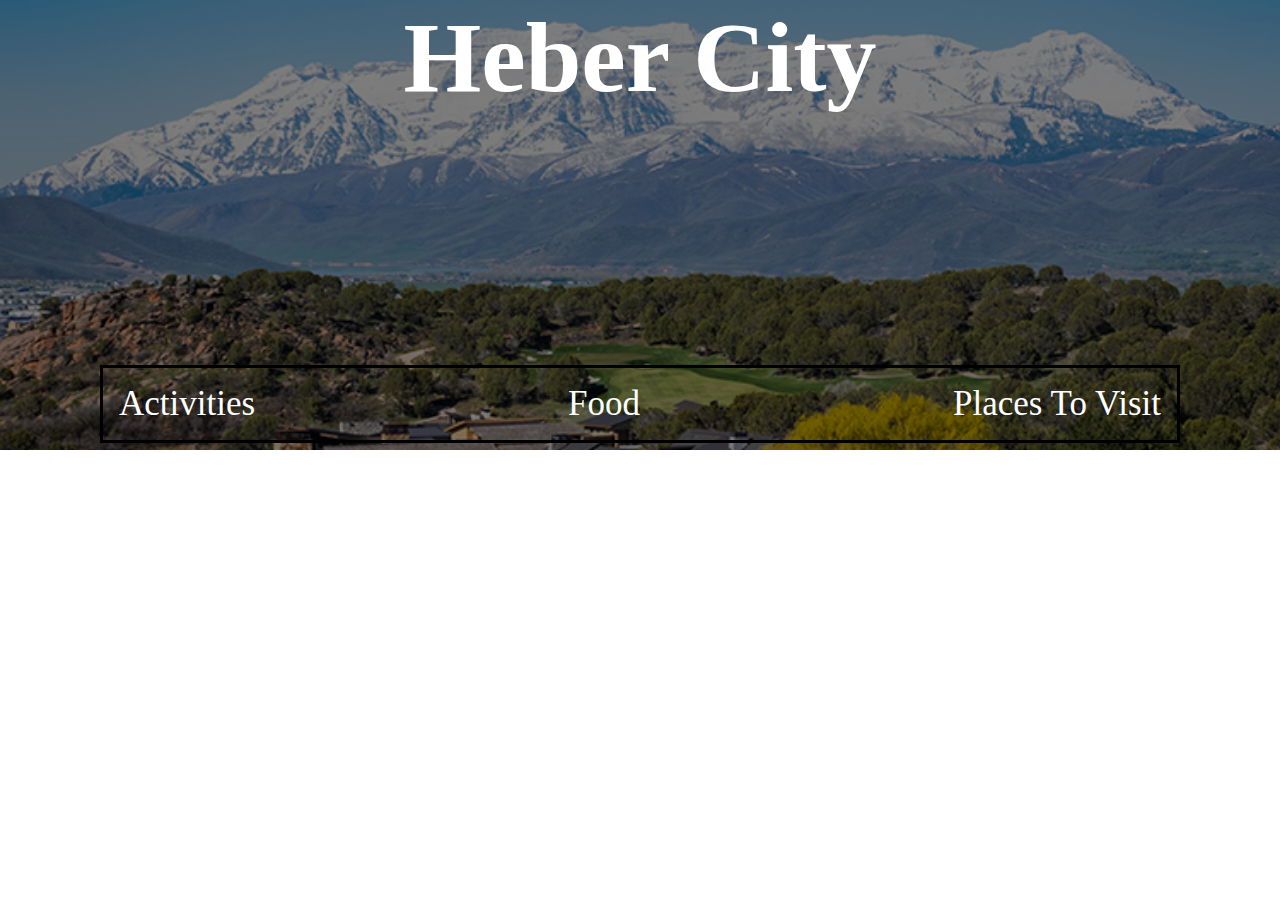
<file: index.html>
<!DOCTYPE html>
         
        <head>

            <title>Home</title>

            <link rel="stylesheet" href="styles.css">
            
        </head>


        <body>
    
            
            
        <div class="hero-image">
            <div class="hero-content">
                <h1 class="title">Heber City</h1>
                <ul class="nav">
                    <li><a href="activities.html">
                            Activities
                        </a>
                    </li>
        
                    <li><a href="food.html">
                            Food
                        </a>
                    </li>
        
                    <li><a href="things.html">
                            Places To Visit
                        </a>
                    </li>
        
                </ul>
            </div>
        </div>

        </body>

    </html>
</file>
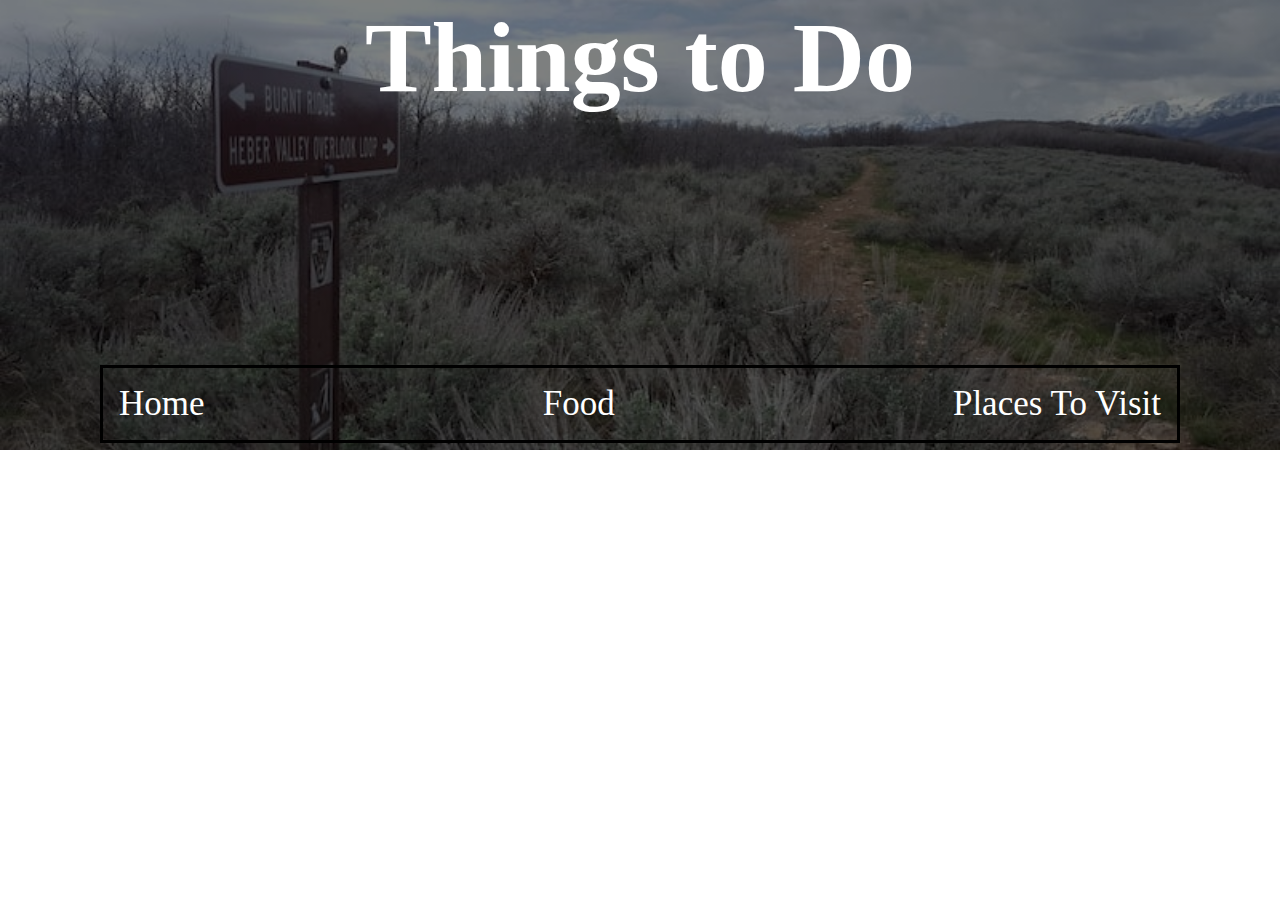
<file: activities.html>
<!DOCTYPE html>
         
<head>

    <title>Activities</title>
    
    <link rel="stylesheet" href="styles.css">
    
</head>


<body>
    <div class="hero-image3">
        <div class="hero-content">
            <h1 class="title">Things to Do</h1>
                <ul class="nav">
                    <li><a href="index.html">
                         Home
                        </a>
                    </li>
                    <li><a href="food.html">
                        Food
                        </a>
                    </li>
                    <li><a href="things.html">
                        Places To Visit
                        </a>
                    </li>
                </ul>
        </div>
    </div>
</body>

</html>
</file>
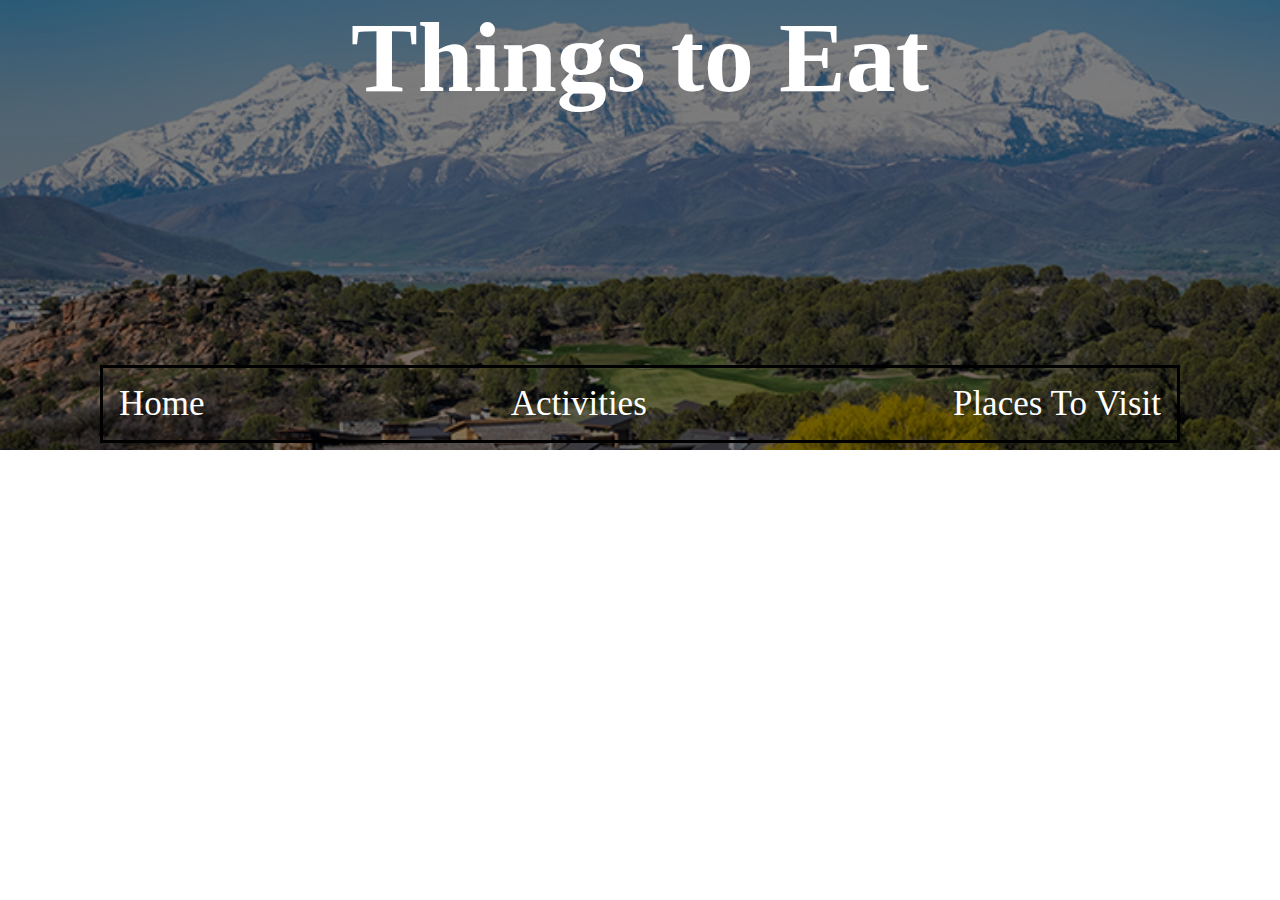
<file: food.html>
<!DOCTYPE html>
         
<head>

    <title>Food</title>

    <link rel="stylesheet" href="styles.css">
    
</head>


<body>

    <div class="hero-image">
        <div class="hero-content">
            <h1 class="title">Things to Eat</h1>
                <ul class="nav">
                    <li><a href="index.html">
                            Home
                        </a>
                    </li>
                    <li><a href="activities.html">
                            Activities
                        </a>
                    </li>
                    <li><a href="things.html">
                        Places To Visit
                        </a>
                    </li>
                </ul>
        </div>
    </div>
</body>

</html>
</file>
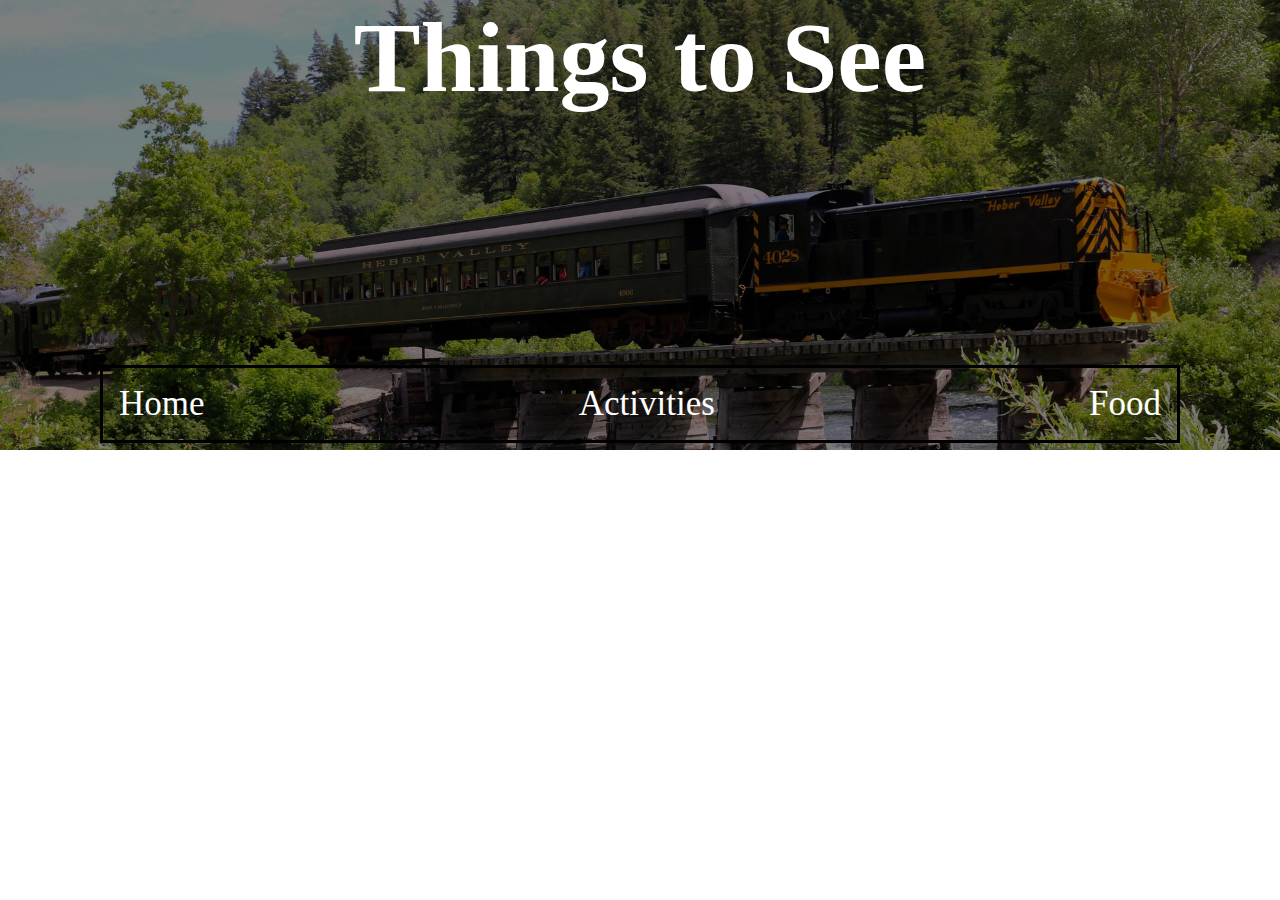
<file: things.html>
<!DOCTYPE html>
         
<head>

    <title>Things to Visit</title>

    <link rel="stylesheet" href="styles.css">
    
</head>


<body>


    <div class="hero-image2">
        <div class="hero-content">
            <h1 class="title">Things to See</h1>
            <ul class="nav">
                <li><a href="index.html">
                        Home
                    </a>
                </li>

                <li><a href="activities.html">
                        Activities
                    </a>
                </li>

                <li><a href="food.html">
                        Food
                 </a>
                </li>

            </ul>
    </div>
</div>
</body>

</html>
</file>
<file: styles.css>
html, body{
    height: 100%;
    margin: 0;
}
.title{
    margin-top: 250px;
    text-align: center;
    margin: auto;
    font-family: fantasy;
    font-size:100px;
    color: rgb(255, 255, 255);
}
.hero-image {
    background-image: linear-gradient(rgba(0, 0, 0, 0.5), rgba(0, 0, 0, 0.5)), url("/images/timp.jpg");
    height: 50%;
    background-position: center;
    background-repeat: no-repeat;
    background-size: cover;
    position: relative;
    margin-top: 0px;
  }
  .hero-image2 {
    background-image: linear-gradient(rgba(0, 0, 0, 0.5), rgba(0, 0, 0, 0.5)), url("/images/creeper.jpg");
    height: 50%;
    background-position: center;
    background-repeat: no-repeat;
    background-size: cover;
    position: relative;
    margin-top: 0px;
  }
  .hero-image3 {
    background-image: linear-gradient(rgba(0, 0, 0, 0.5), rgba(0, 0, 0, 0.5)), url("/images/dutch-min.jpg");
    height: 50%;
    background-position: center;
    background-repeat: no-repeat;
    background-size: cover;
    position: relative;
    margin-top: 0px;
  }
  .hero-image4 {
    background-image: linear-gradient(rgba(0, 0, 0, 0.5), rgba(0, 0, 0, 0.5)), url("/images/dutch-min.jpg");
    height: 50%;
    background-position: center;
    background-repeat: no-repeat;
    background-size: cover;
    position: relative;
    margin-top: 0px;
  }
.nav{
    display: flex;
    list-style-type: none;
    margin: 0;
    padding: 0;
    overflow: hidden;
    justify-content: space-between;
    margin-left: 100px;
    margin-right: 100px;
    margin-top: 250px;
    border-style:solid;
    text-align: center;

}
.li{
    float: left;
}
li a{
    display: block;
    color: rgb(255, 255, 255);
    text-align: center;
    padding: 16px;
    font-family: fantasy;
    font-size: 35px;
    text-decoration: none;
}
li a:hover{
    color: skyblue;
}
</file>
